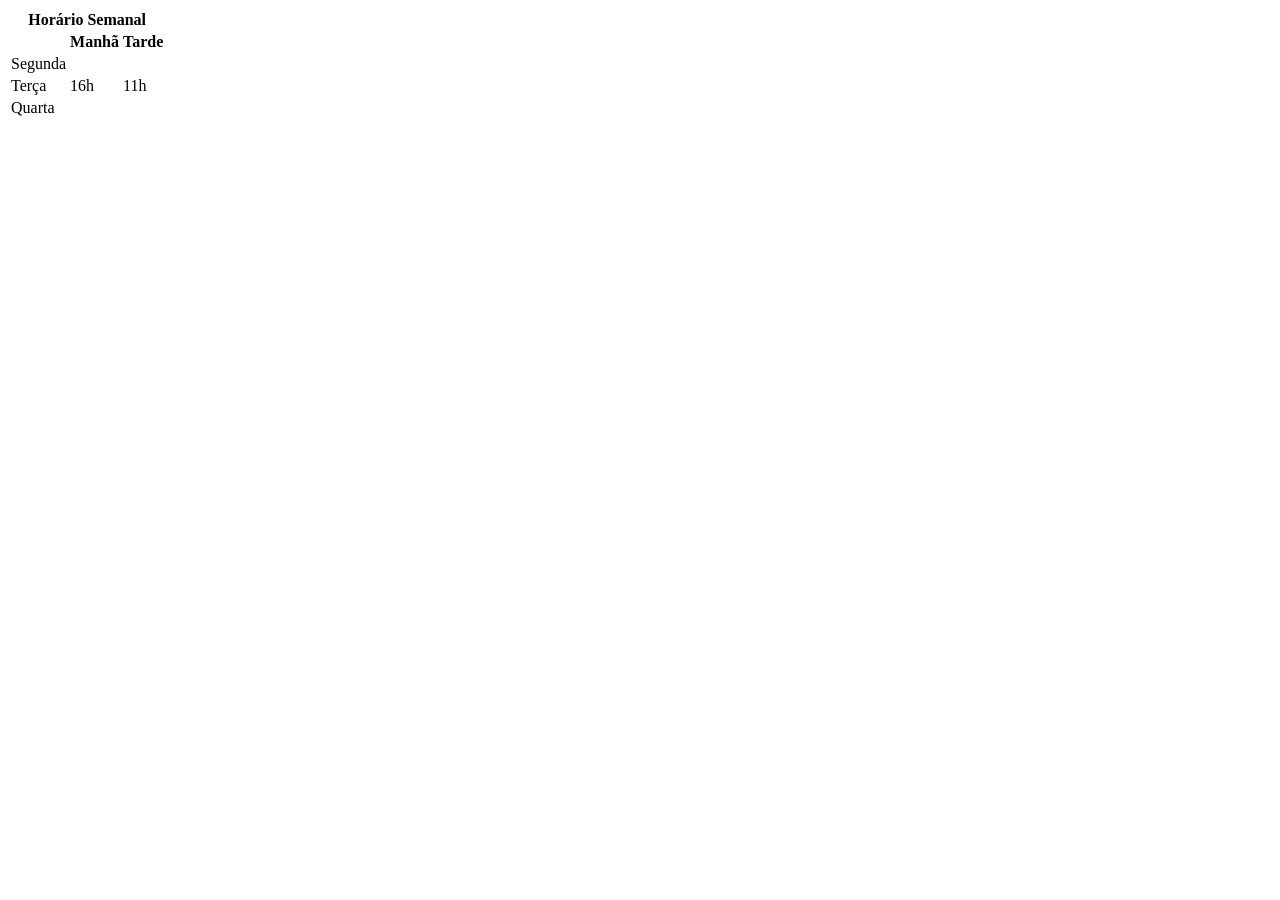
<file: table.html>
<!DOCTYPE html>
<html lang="en">
<head>
    <meta charset="UTF-8">
    <meta name="viewport" content="width=device-width, initial-scale=1.0">
    <title>Document</title>
</head>
<body>
    <section>
        <table>
            <thead>
                <th colspan="3">Horário Semanal</th>
            </thead>
            <tbody>

                <tr>
                    <td></td>
                    <th>Manhã</th>
                    <th>Tarde</th>
                </tr>
                
                <tr>
                    <td>Segunda</td>
                    <td rowspan="3"> 16h</td>
                    <td rowspan="3">11h</td>
                </tr>
                <tr>
                    <td>Terça</td>
                </tr>
                <tr>
                    <td>Quarta</td>
                </tr>
                
            </tbody>
        
        </table>
    </section>
</body>
</html>
</file>
